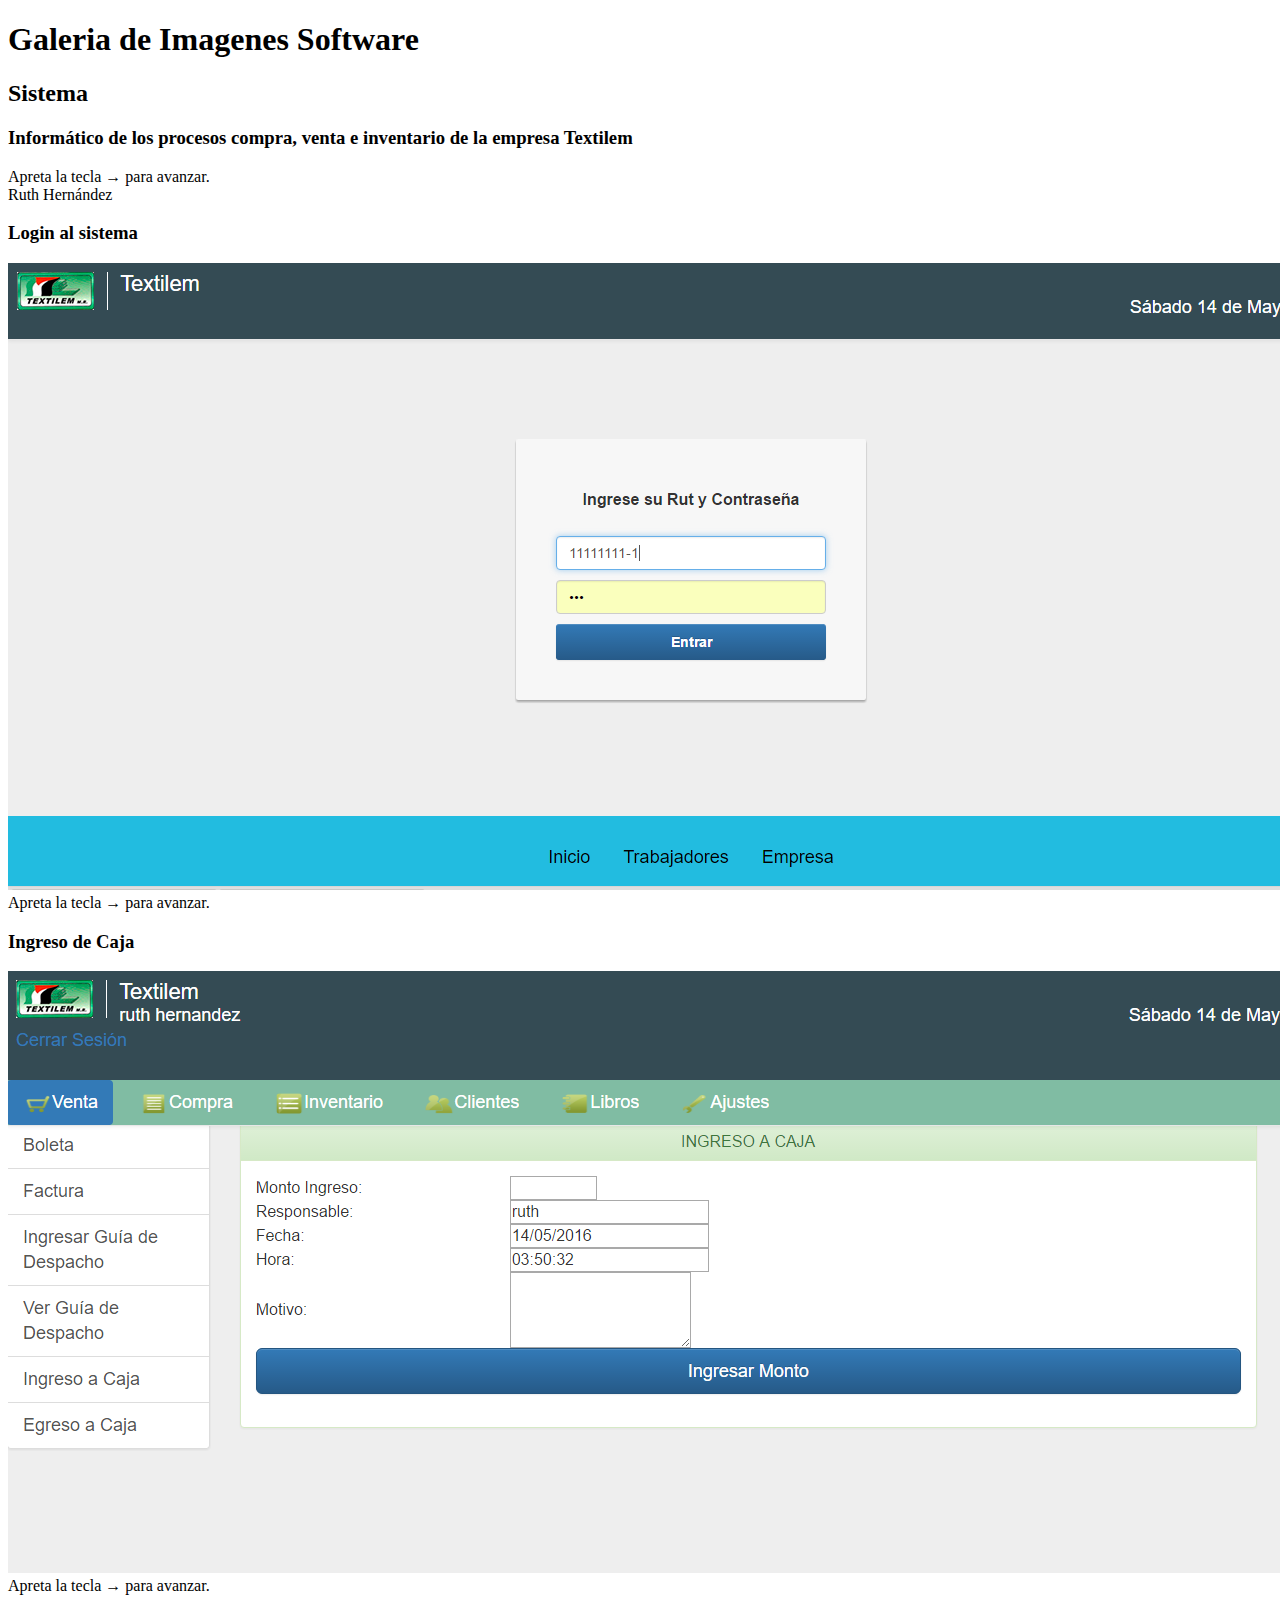
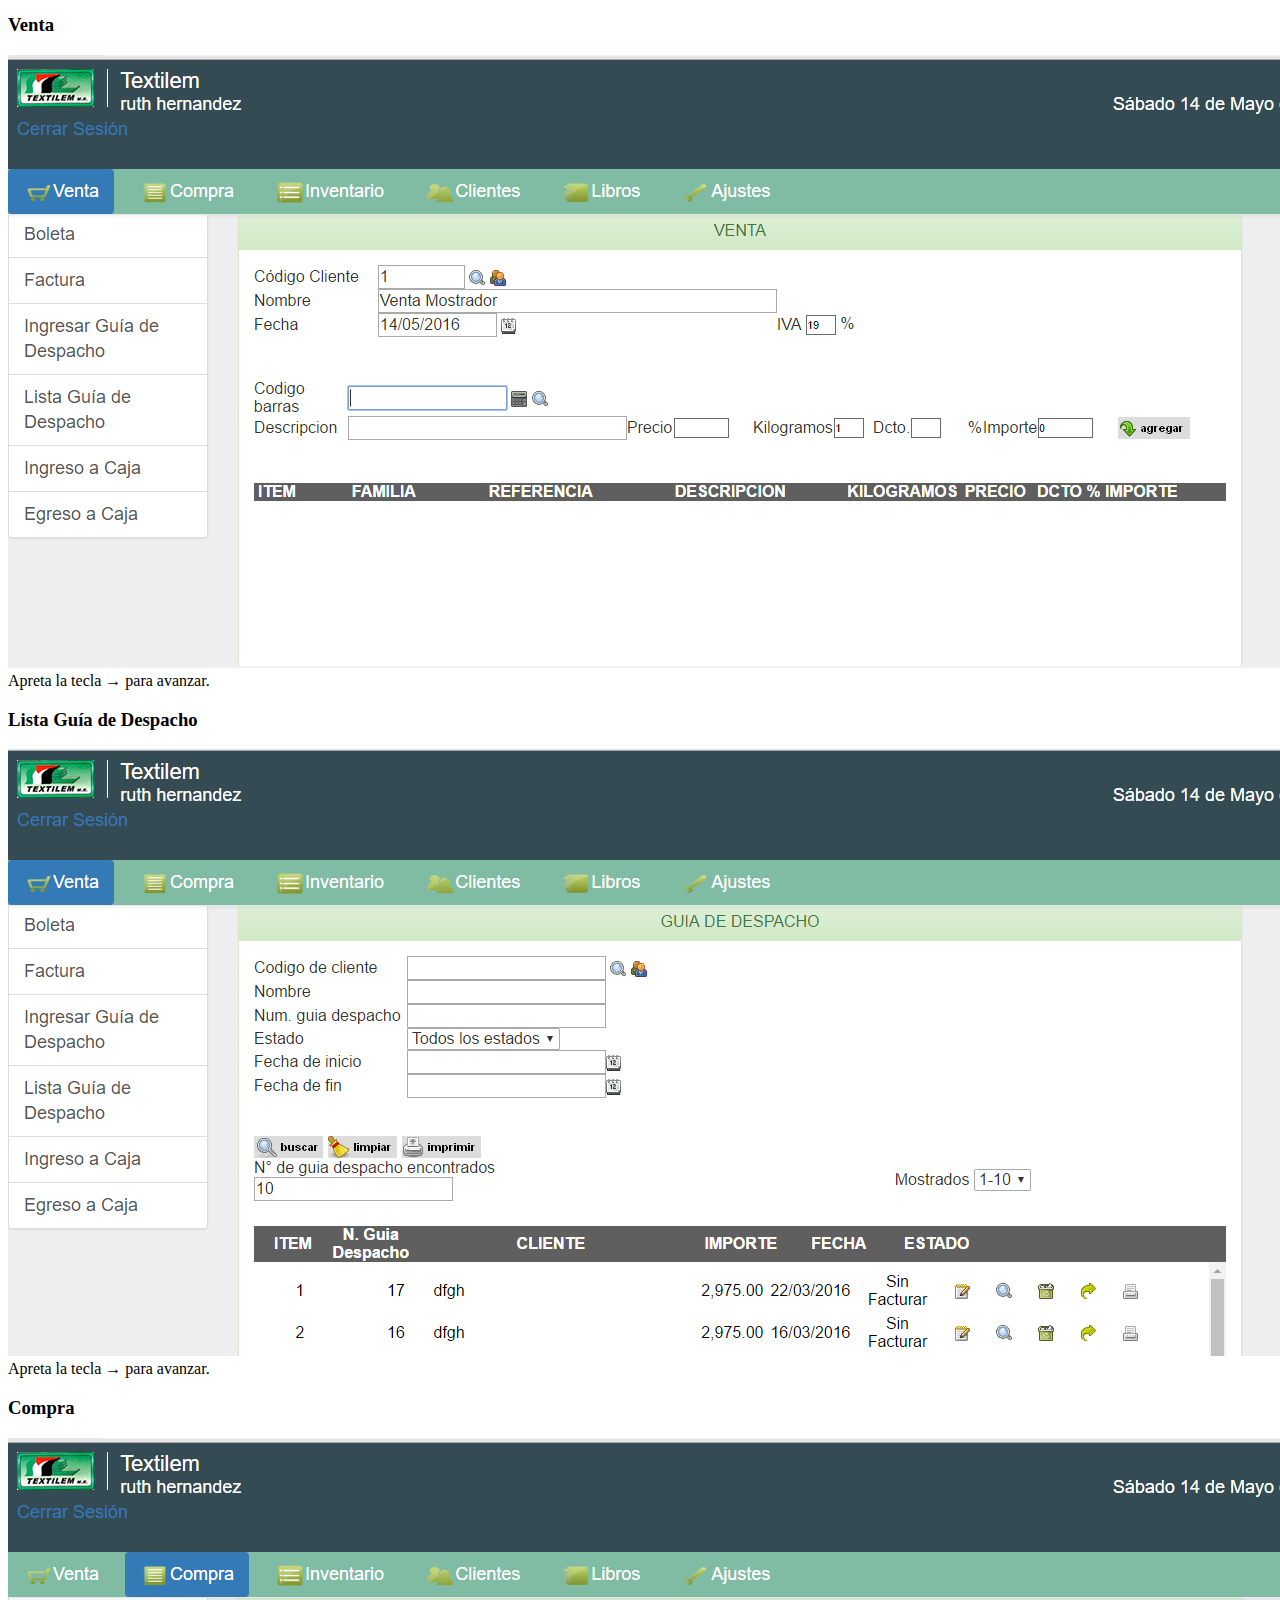
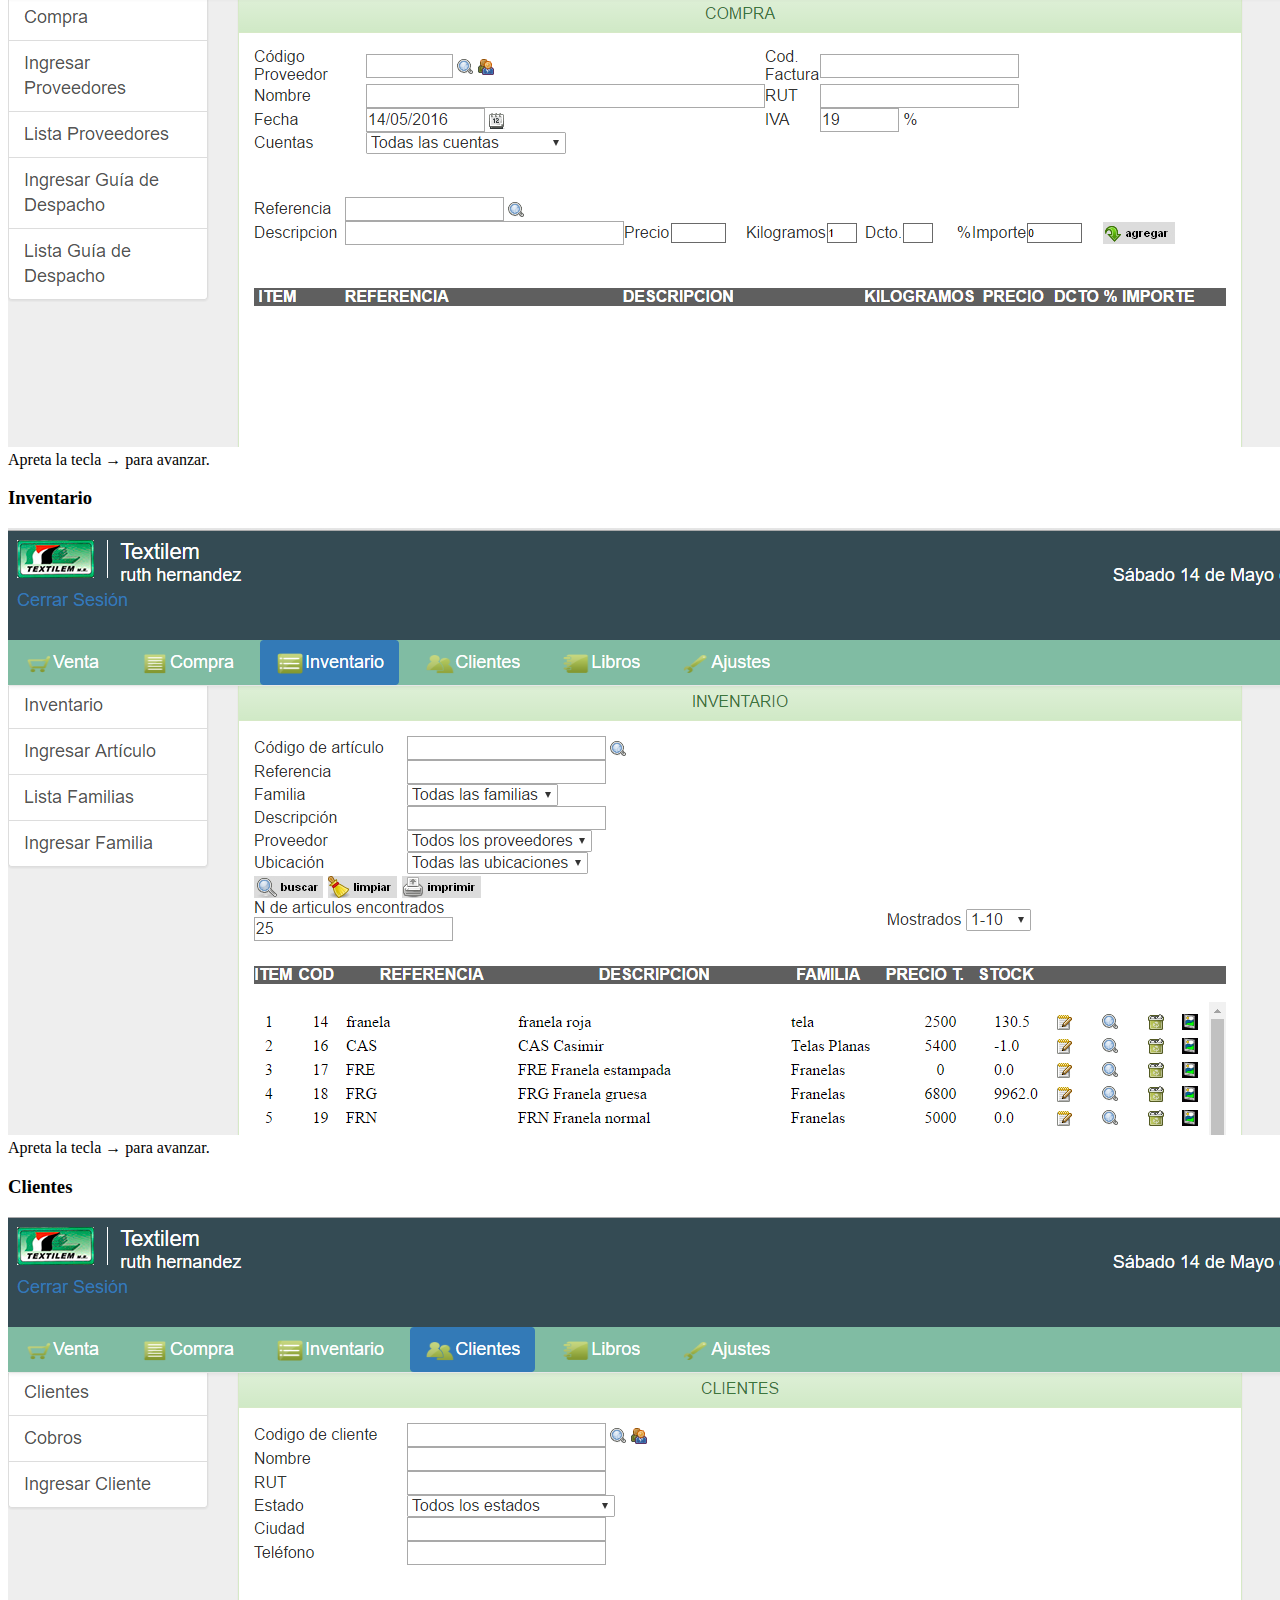
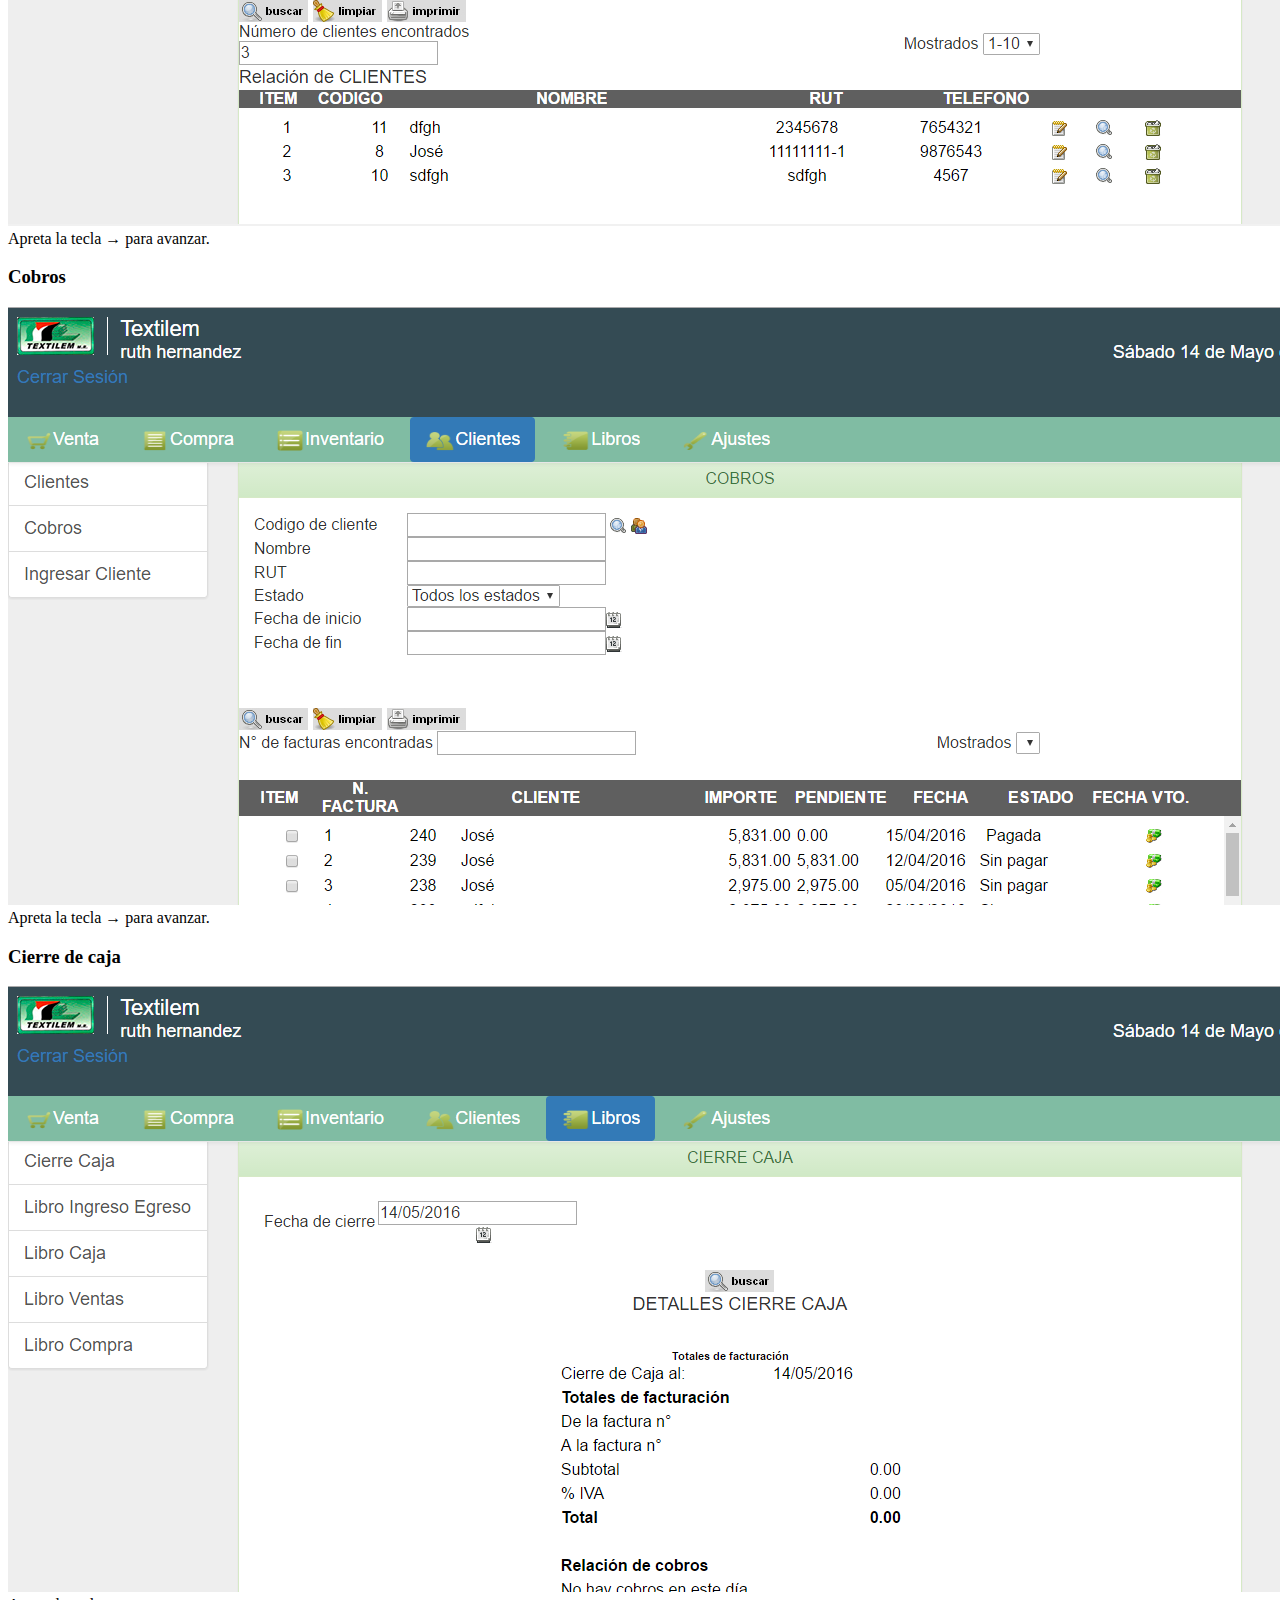
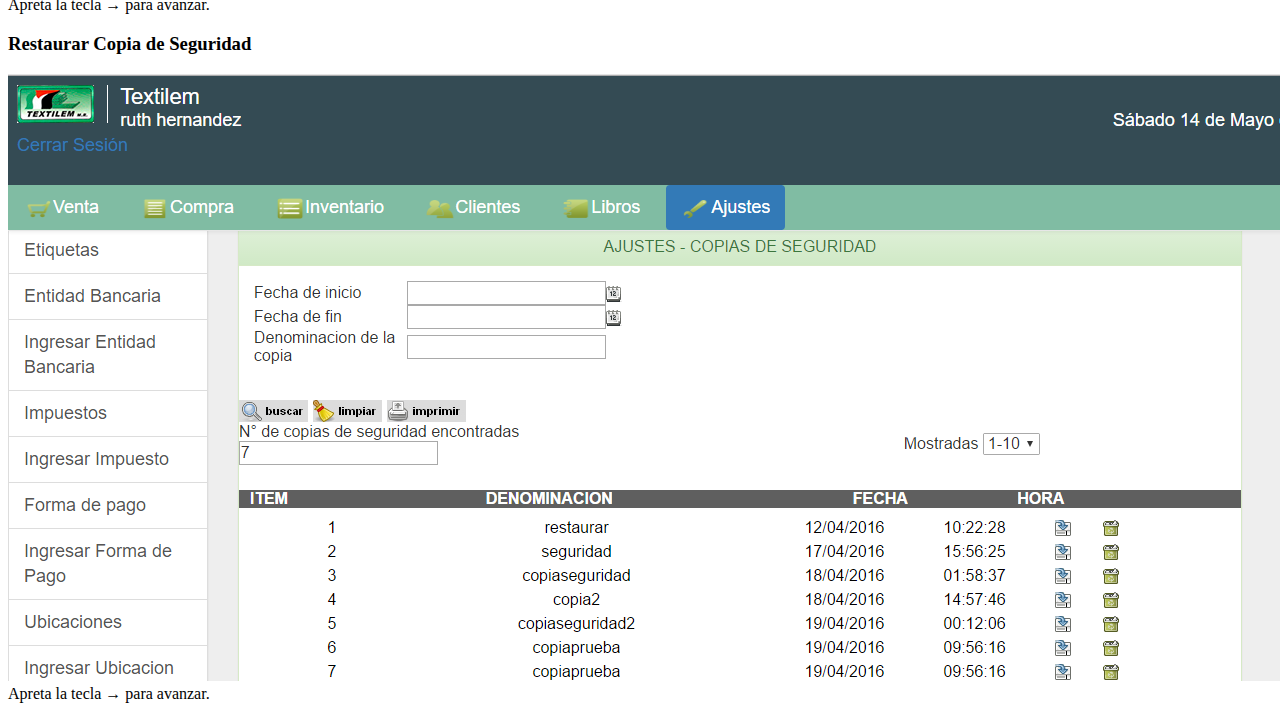
<file: presentacion/index.html>
<!DOCTYPE html>

<html>
  <head>
    <title>Galeria de Imagenes del Software</title>
    <meta name="description" content="Presentación del Software" />
    <meta charset='utf-8'>
    <script src='js/slides.js'></script>
  </head>

  <body>

    <section class='slides layout-regular template-default'>

      <article class='biglogo'>
        <h1 class="title">Galeria de Imagenes Software</h1>
        <h2 class="title">Sistema</span></h2>
        <h3 class="subtitle">Informático de los procesos compra, venta e inventario de la empresa Textilem</h3>
        <div class="subinfo">
          Apreta la tecla <span class="key">&rarr;</span> para avanzar.
        </div>
        <div class='source'>Ruth Hernández
        </div>
      </article>

      <article class='fill'>
        <h3>Login al sistema</h3>
        <img alt="Software de compra, venta e inventario" src="images/textilem01.png" />
        <div class='source white'>
          Apreta la tecla <span class="key">&rarr;</span> para avanzar.
        </div>
      </article>

      <article class='fill'>
        <h3>Ingreso de Caja</h3>
        <img alt="Ingreso de Caja" src="images/textilem02.png" />
        <div class='source white'>
          Apreta la tecla <span class="key">&rarr;</span> para avanzar.
        </div>
      </article>

      <article class='fill'>
        <h3>Venta</h3>
        <img alt="Venta" src="images/textilem03.png" />
        <div class='source white'>
          Apreta la tecla <span class="key">&rarr;</span> para avanzar.
        </div>
      </article>

      <article class='fill'>
        <h3>Lista Guía de Despacho</h3>
        <img alt="Lista guías de despacho" src="images/textilem04.png" />
        <div class='source white'>
          Apreta la tecla <span class="key">&rarr;</span> para avanzar.
        </div>
      </article>

      <article class='fill'>
        <h3>Compra</h3>
        <img alt="Compra" src="images/textilem05.png" />
        <div class='source white'>
          Apreta la tecla <span class="key">&rarr;</span> para avanzar.
        </div>
      </article>

      <article class='fill'>
        <h3>Inventario</h3>
        <img alt="Inventario" src="images/textilem06.png" />
        <div class='source white'>
          Apreta la tecla <span class="key">&rarr;</span> para avanzar.
        </div>
      </article>

      <article class='fill'>
        <h3>Clientes</h3>
        <img alt="Clientes" src="images/textilem07.png" />
        <div class='source white'>
          Apreta la tecla <span class="key">&rarr;</span> para avanzar.
        </div>
      </article>

      <article class='fill'>
        <h3>Cobros</h3>
        <img alt="Cobros" src="images/textilem08.png" />
        <div class='source white'>
          Apreta la tecla <span class="key">&rarr;</span> para avanzar.
        </div>
      </article>

      <article class='fill'>
        <h3>Cierre de caja</h3>
        <img alt="Cierre de caja" src="images/textilem09.png" />
        <div class='source white'>
          Apreta la tecla <span class="key">&rarr;</span> para avanzar.
        </div>
      </article>

      <article class='fill'>
        <h3>Restaurar Copia de Seguridad</h3>
        <img alt="Restaurar copia de seguridad" src="images/textilem10.png" />
        <div class='source white'>
          Apreta la tecla <span class="key">&rarr;</span> para avanzar.
        </div>
      </article>
    </section>
  </body>
</html>
</file>
